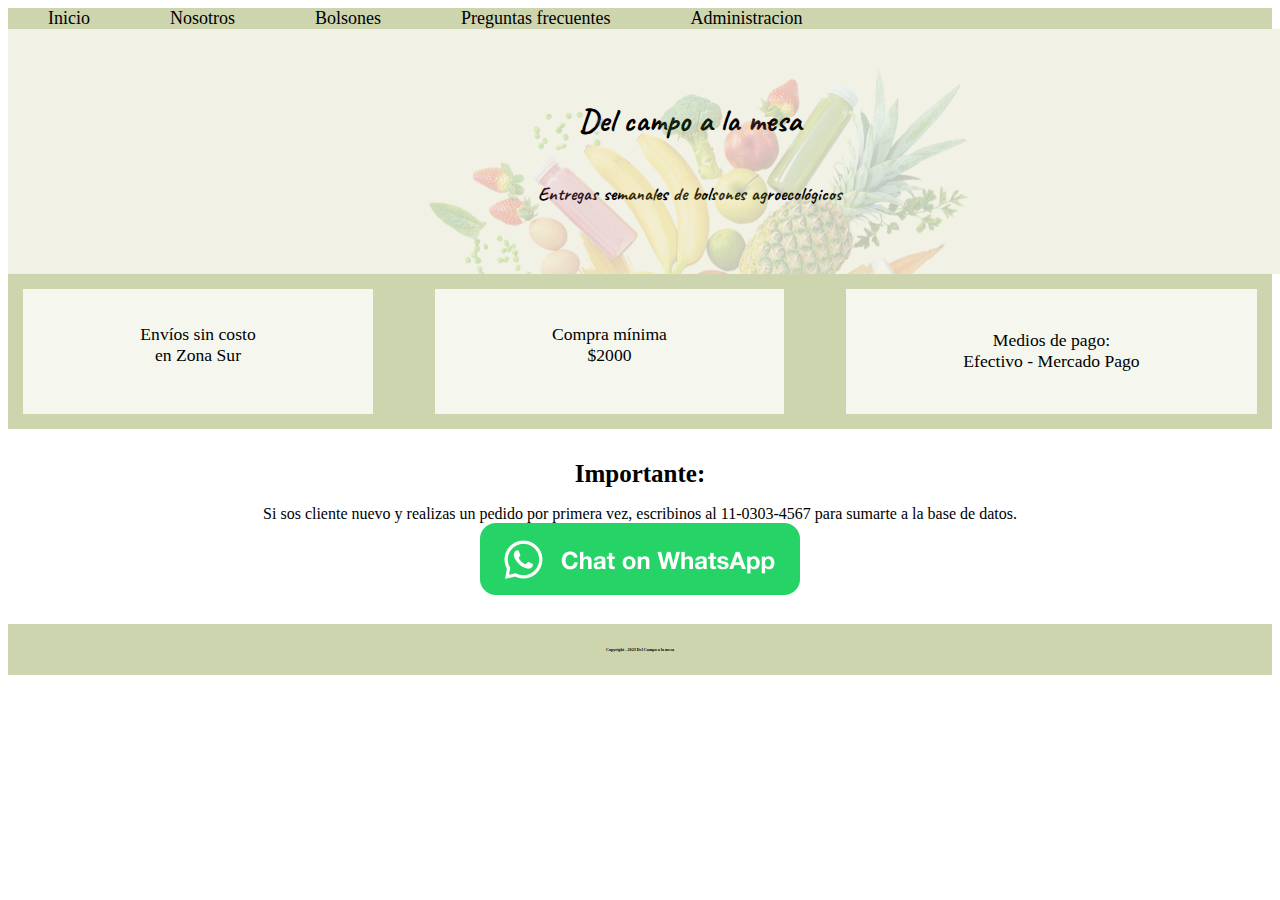
<file: Pag-Campo/index.html>
<!DOCTYPE html>
<html lang="es">

<head>
  <meta charset="UTF-8">
  <meta name="viewport" content="width=device-width, initial-scale=1.0">
  <title>Del Campo a la mesa</title>
  <link rel="shortcut icon" href="img/verdurass.jpg" type="image/x-icon">
  <link rel="stylesheet" href="css/style.css">

  <link href="https://cdn.jsdelivr.net/npm/bootstrap@5.3.1/dist/css/bootstrap.min.css" rel="stylesheet"
    integrity="sha384-4bw+/aepP/YC94hEpVNVgiZdgIC5+VKNBQNGCHeKRQN+PtmoHDEXuppvnDJzQIu9" crossorigin="anonymous">


  <link rel="preconnect" href="https://fonts.googleapis.com">
  <link rel="preconnect" href="https://fonts.gstatic.com" crossorigin>
  <link href="https://fonts.googleapis.com/css2?family=Caveat:wght@600&display=swap" rel="stylesheet"> 
  <link rel="stylesheet" href="https://cdnjs.cloudflare.com/ajax/libs/animate.css/4.1.1/animate.min.css" />
  <link rel="shortcut icon" href="img/favicon.ico" type="image/x-icon">


</head>

<body>

  <nav class="navbar">
    <!-- <div><img src="img/corazon.png" alt=""></div> -->
    <ul class="navbar-items">
      <li class="navbar-titulos"><a href="../index.html">Inicio</a></li>
      <li class="navbar-titulos"><a href="pages/nosotros.html">Nosotros</a></li>
      <li class="navbar-titulos"><a href="pages/bolsones.html"> Bolsones</a></li>
      <li class="navbar-titulos"><a href="pages/preguntas.html">Preguntas frecuentes</a></li>
      <li class="navbar-titulos"><a href="../Pag-Campo/pages/administrador.html">Administracion</a></li>
    </ul>
  </nav>


  <header>

    <h1 class="animate__animated animate__bounce">Del campo a la mesa</h1>

    <h3> Entregas semanales de bolsones agroecológicos

  </header>


  <main>
    <div class="info-container">
      <div class="info-item">Envíos sin costo <br> en Zona Sur</div>
      <div class="info-item">Compra mínima <br> $2000</div>
      <div class="info-item">Medios de pago: <br> Efectivo - Mercado Pago</div>
    </div>

  </main>


  <section class="seccion-inicio">
    <h1>Importante:</h1>
    <p>Si sos cliente nuevo y realizas un pedido por primera vez, escribinos al 11-0303-4567 para sumarte a la base de datos.</p>
    <!-- LINK A WHATSAPP -->
    <a class="boton-what"
      href="https://api.whatsapp.com/send?phone=541159006885&text= Hola, me comunico para hacer una consulta: "
      target="_blank"><img src="img/WhatsAppButtonGreenSmall.png" alt="botónwhatsapp"></a>

  </section>



  <footer>
    <h5>Copyright - 2023 Del Campo a la mesa</h5>

  </footer>

  <script src="https://cdn.jsdelivr.net/npm/bootstrap@5.3.1/dist/js/bootstrap.bundle.min.js"
    integrity="sha384-HwwvtgBNo3bZJJLYd8oVXjrBZt8cqVSpeBNS5n7C8IVInixGAoxmnlMuBnhbgrkm"
    crossorigin="anonymous"></script>


</body>

</html>
</file>
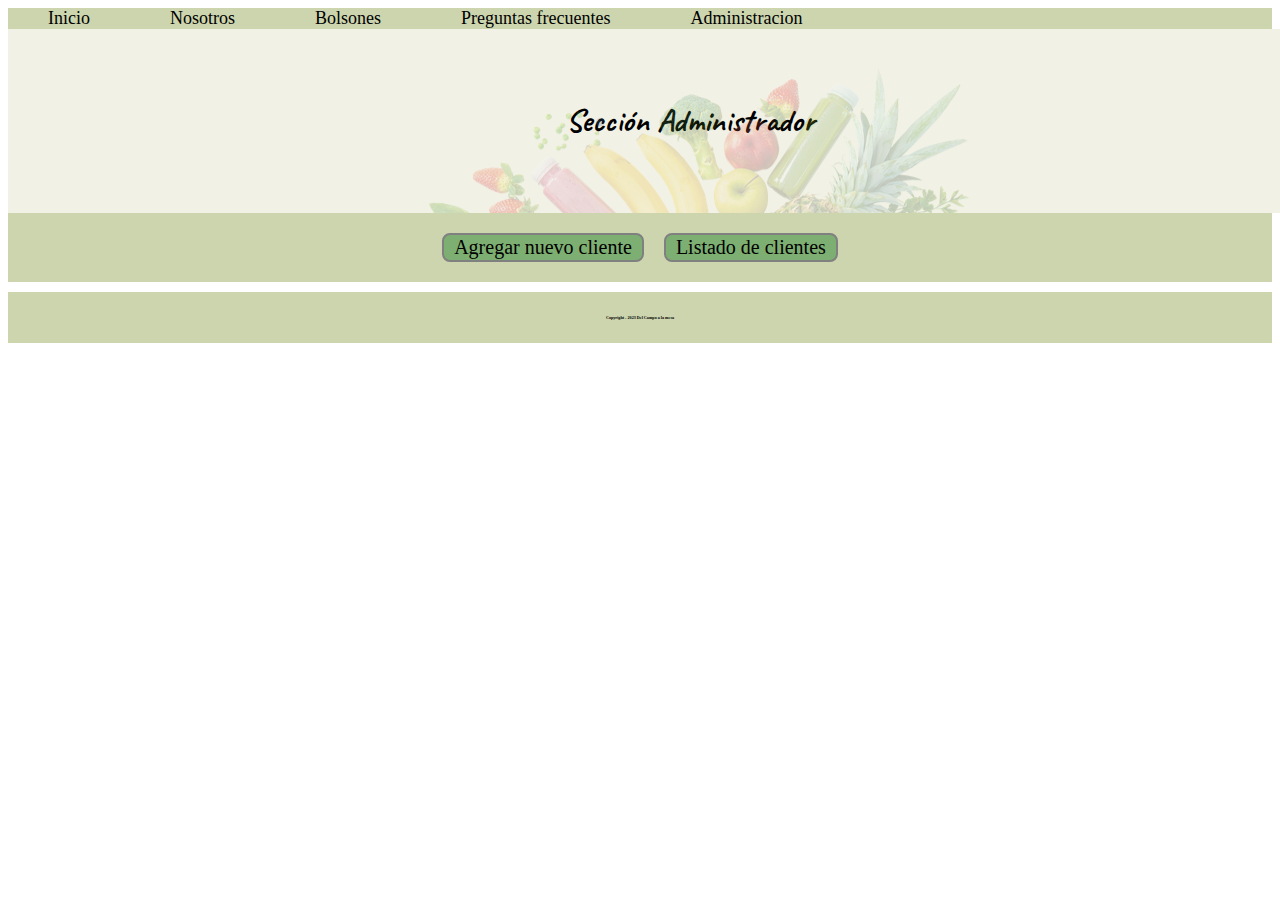
<file: Pag-Campo/pages/administrador.html>
<!DOCTYPE html>
<html lang="en">

<head>
    <meta charset="UTF-8">
    <meta name="viewport" content="width=device-width, initial-scale=1.0">
    <title>Del Campo a la mesa</title>
    <link rel="stylesheet" href="../css/style.css">

    <link href="https://cdn.jsdelivr.net/npm/bootstrap@5.3.1/dist/css/bootstrap.min.css" rel="stylesheet"
        integrity="sha384-4bw+/aepP/YC94hEpVNVgiZdgIC5+VKNBQNGCHeKRQN+PtmoHDEXuppvnDJzQIu9" crossorigin="anonymous">
    <!-- <link rel="stylesheet" type="text/css" href="styles.css"> -->

    <link rel="preconnect" href="https://fonts.googleapis.com">
    <link rel="preconnect" href="https://fonts.gstatic.com" crossorigin>
    <link href="https://fonts.googleapis.com/css2?family=Caveat:wght@600&display=swap" rel="stylesheet">
    <link rel="shortcut icon" href="../img/favicon.ico" type="image/x-icon">


</head>


<body>
    <nav class="navbar">
        <!-- <div><img src="img/corazon.png" alt=""></div> -->
        <ul class="navbar-items">
            <li class="navbar-titulos"><a href="../index.html">Inicio</a></li>
            <li class="navbar-titulos"><a href="../pages/nosotros.html">Nosotros</a></li>
            <li class="navbar-titulos"><a href="../pages/bolsones.html"> Bolsones</a></li>
            <li class="navbar-titulos"><a href="../pages/preguntas.html">Preguntas frecuentes</a></li>
            <li class="navbar-titulos"><a href="../pages/administrador.html">Administracion</a></li>
        </ul>
    </nav>

    <header>
        <h1> Sección Administrador</h1>
    </header>


    <section id="seccion-bolsones">
        <main class="bolsones-flex-container">

            <a href="../crud-sofi/crud-sofi/frontend/pages/cliente_nuevo.html"><button class="boton-crud">Agregar nuevo cliente</button></a> 

            <a href="../crud-sofi/crud-sofi/frontend/pages/clientes.html"><button class="boton-crud">Listado de clientes</button></a> 


            
        </main>


    </section>





    <footer>
        <h5>Copyright - 2023 Del Campo a la mesa</h5>

    </footer>
</body>


</html>
</file>
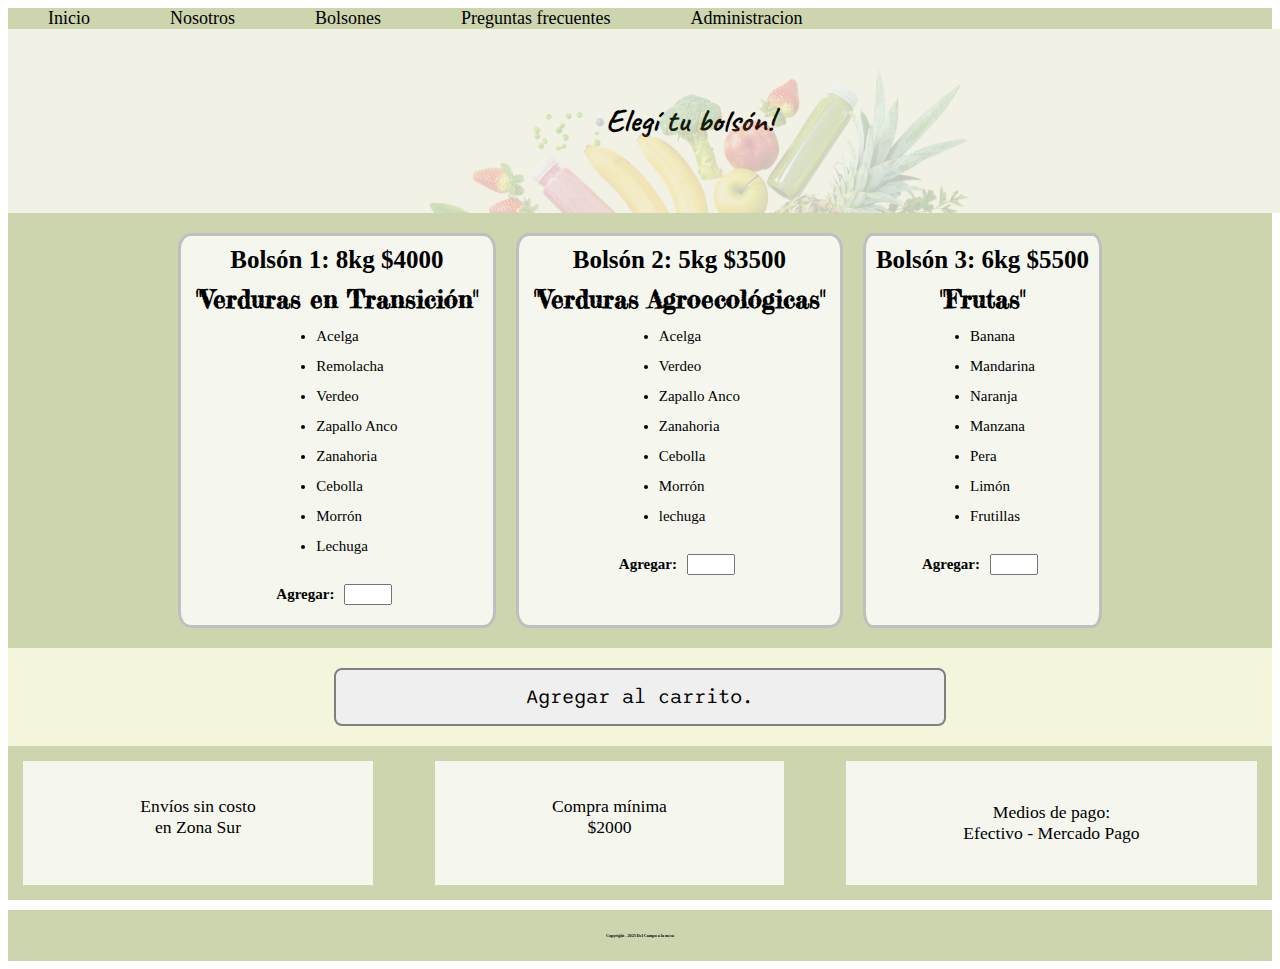
<file: Pag-Campo/pages/bolsones.html>
<!DOCTYPE html>
<html lang="es">

<head>
  <meta charset="UTF-8">
  <meta name="viewport" content="width=device-width, initial-scale=1.0">
  <title>Del Campo a la mesa</title>
  <link rel="stylesheet" href="../css/style.css">

  <link href="https://cdn.jsdelivr.net/npm/bootstrap@5.3.1/dist/css/bootstrap.min.css" rel="stylesheet"
    integrity="sha384-4bw+/aepP/YC94hEpVNVgiZdgIC5+VKNBQNGCHeKRQN+PtmoHDEXuppvnDJzQIu9" crossorigin="anonymous">
  <!-- <link rel="stylesheet" type="text/css" href="styles.css"> -->

  <link rel="preconnect" href="https://fonts.googleapis.com">
  <link rel="preconnect" href="https://fonts.gstatic.com" crossorigin>
  <link href="https://fonts.googleapis.com/css2?family=Caveat:wght@600&display=swap" rel="stylesheet">
  <link rel="shortcut icon" href="../img/favicon.ico" type="image/x-icon">
</head>

<body>
  <nav class="navbar">
    <!-- <div><img src="img/corazon.png" alt=""></div> -->
    <ul class="navbar-items">
      <li class="navbar-titulos"><a href="../index.html">Inicio</a></li>
      <li class="navbar-titulos"><a href="../pages/nosotros.html">Nosotros</a></li>
      <li class="navbar-titulos"><a href="../pages/bolsones.html"> Bolsones</a></li>
      <li class="navbar-titulos"><a href="../pages/preguntas.html">Preguntas frecuentes</a></li>
      <li class="navbar-titulos"><a href="../pages/administrador.html">Administracion</a></li>
    </ul>
  </nav>

  <header>
    <h1> Elegí tu bolsón!</h1>
  </header>


  <!-- acá en main voy a poner las opciones de bolsones. -->
  <!-- ver forma menos "rudimentaria" de poner los li uno abajo del otro que br -->
  <section id="seccion-bolsones">
    <main class="bolsones-flex-container">
      <div class="caja">
        <h1 class="bolson-nro">Bolsón 1: 8kg $4000</h1>
        <h2 class="bolson-nombre">"Verduras en Transición"</h2>
        <ul class="lista-bolsones">
          <li>Acelga</li><br>
          <li>Remolacha</li><br>
          <li>Verdeo</li><br>
          <li>Zapallo Anco</li><br>
          <li>Zanahoria</li><br>
          <li>Cebolla</li><br>
          <li>Morrón</li><br>
          <li>Lechuga</li><br>
        </ul>
        <form class="caja-boton-agregar" action="">
          <label for="cantidad3">Agregar:</label>
          <br>
          <input type="number" class="agregar-boton" id="cantidad3" name="cantidad" min="0" max="5">
          <br>
        </form>
      </div>

      <div class="caja">
        <h1 class="bolson-nro">Bolsón 2: 5kg $3500</h1>
        <h2 class="bolson-nombre">"Verduras Agroecológicas"</h2>
        <ul class="lista-bolsones">
          <li>Acelga</li><br>
          <li>Verdeo</li><br>
          <li>Zapallo Anco</li><br>
          <li>Zanahoria</li><br>
          <li>Cebolla</li><br>
          <li>Morrón</li><br>
          <li>lechuga</li><br>
        </ul>
        <form class="caja-boton-agregar" action="">
          <label for="cantidad3">Agregar:</label>
          <br>
          <input type="number" class="agregar-boton" id="cantidad3" name="cantidad" min="0" max="5">
          <br>
        </form>
      </div>

      <div class="caja">
        <h1 class="bolson-nro">Bolsón 3: 6kg $5500</h1>
        <h2 class="bolson-nombre">"Frutas"</h2>
        <ul class="lista-bolsones">
          <li>Banana</li><br>
          <li>Mandarina</li><br>
          <li>Naranja</li><br>
          <li>Manzana</li><br>
          <li>Pera</li><br>
          <li>Limón</li><br>
          <li>Frutillas</li><br>
        </ul>
        <form class="caja-boton-agregar" action="">
          <label for="cantidad3">Agregar:</label>
          <br>
          <input type="number" class="agregar-boton" id="cantidad3" name="cantidad" min="0" max="5">
          <br>
        </form>
      </div>
    </main>

    <div id="boton-flex-container">
      <button id="boton-agregar-carrito" type="button" onclick="alert('Tu selección fue agregada al carrito de compras.')">Agregar al
        carrito.</button>
    </div>
  </section>


  <main>
    <div class="info-container">
      <div class="info-item">Envíos sin costo <br> en Zona Sur</div>
      <div class="info-item">Compra mínima <br> $2000</div>
      <div class="info-item">Medios de pago: <br> Efectivo - Mercado Pago</div>
    </div>

  </main>


  <footer>
    <h5>Copyright - 2023 Del Campo a la mesa</h5>

  </footer>
</body>

</html>
</file>
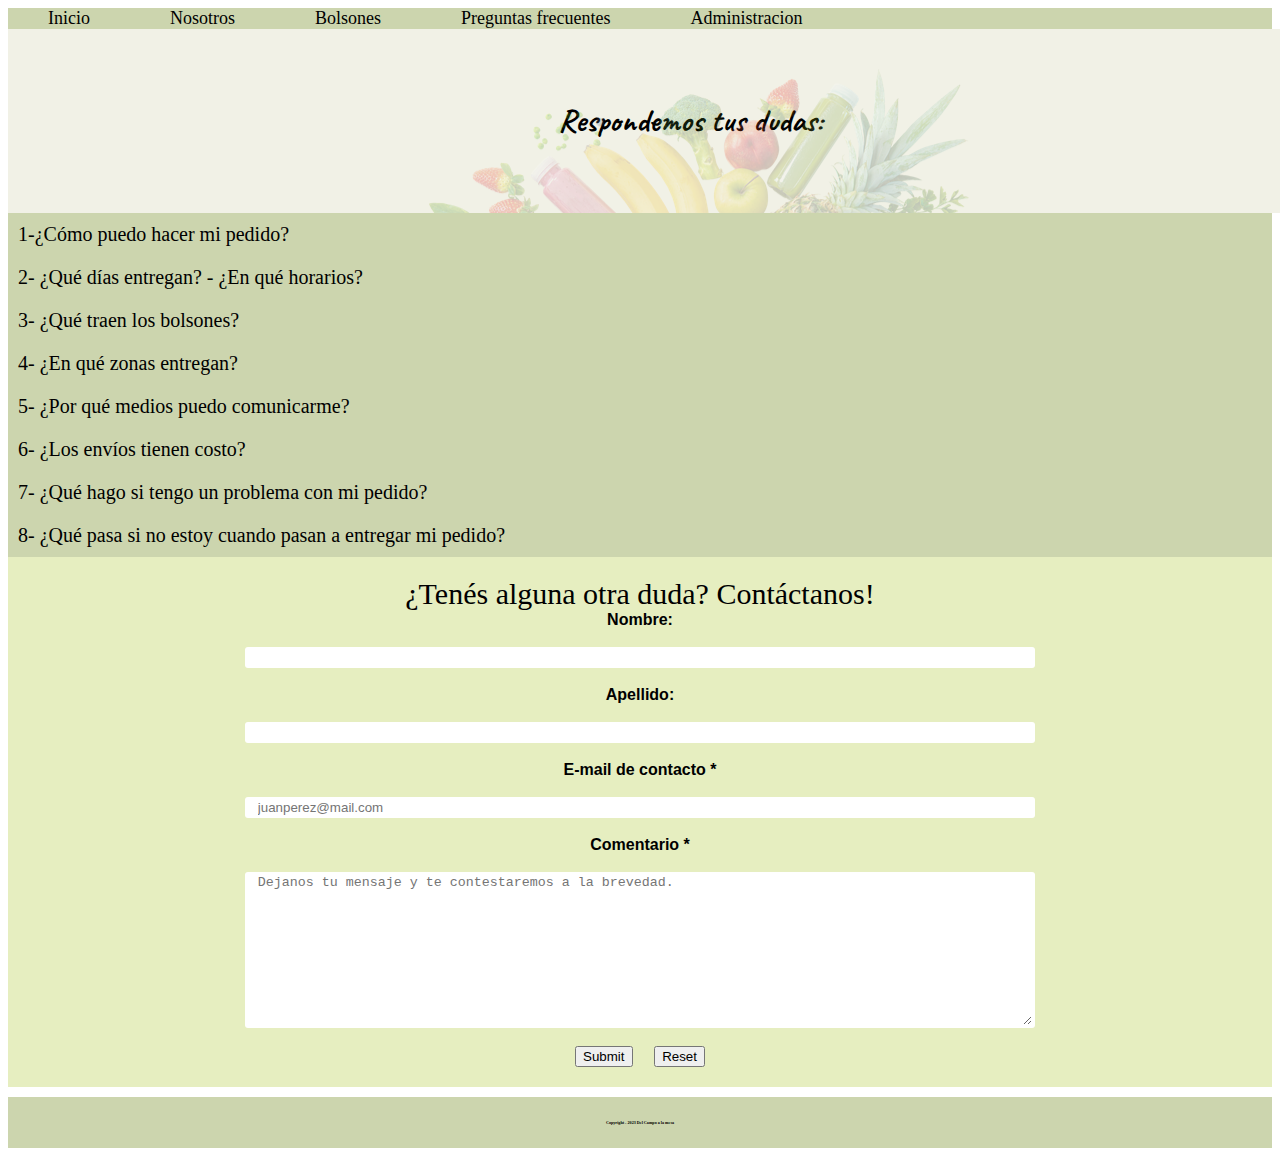
<file: Pag-Campo/pages/preguntas.html>
<!DOCTYPE html>
<html lang="es">

<head>
  <meta charset="UTF-8">
  <meta name="viewport" content="width=device-width, initial-scale=1.0">
  <title>Del Campo a la mesa</title>
  <!--    <link rel="shortcut icon" href="img/verdurass.jpg" type="image/x-icon"> -->


  <link href="https://cdn.jsdelivr.net/npm/bootstrap@5.3.1/dist/css/bootstrap.min.css" rel="stylesheet"
    integrity="sha384-4bw+/aepP/YC94hEpVNVgiZdgIC5+VKNBQNGCHeKRQN+PtmoHDEXuppvnDJzQIu9" crossorigin="anonymous">
  <!-- <link rel="stylesheet" type="text/css" href="styles.css"> ESTE LINK NO FUNCIONA!!!!!!!!!!!!1 NO VINCULA!!!! -->

  <link rel="preconnect" href="https://fonts.googleapis.com">
  <link rel="preconnect" href="https://fonts.gstatic.com" crossorigin>
  <link href="https://fonts.googleapis.com/css2?family=Caveat:wght@600&display=swap" rel="stylesheet">
  <link rel="shortcut icon" href="../img/favicon.ico" type="image/x-icon">


  <link rel="stylesheet" type="text/css" href="../css/style.css">
  <!-- <script src="../js/script-preguntas.js"></script>  POR QUÉ NO ME FUNCIONA ESTA ETIQUETA CUANDO LA PONGO EN HEAD?????????' ALTERNATIVA QUE SI ME FUNCIONA: PONER LA INFO DE SCRIPT-PREGUNTAS.JS EN UNA ETIQUETA SCRIPT AL FINAL DEL BODY, VER!!!!!!!!!!11 '-->

</head>


<body>

  <nav class="navbar">
    <ul class="navbar-items">
      <li class="navbar-titulos"><a href="../index.html">Inicio</a></li>
      <li class="navbar-titulos"><a href="../pages/nosotros.html">Nosotros</a></li>
      <li class="navbar-titulos"><a href="../pages/bolsones.html"> Bolsones</a></li>
      <li class="navbar-titulos"><a href="../pages/preguntas.html">Preguntas frecuentes</a></li>
      <li class="navbar-titulos"><a href="../pages/administrador.html">Administracion</a></li>
    </ul>
  </nav>


  <main class="mi-main">

    <header>
         <h1>Respondemos tus dudas:</h1>      
    </header>


    <div class="grid-container1">

      <button class="acordeon">1-¿Cómo puedo hacer mi pedido? </button>
      <div class="panel">
        <p> Ve a la sección de "Bolsones", allí podrás encontrar no solo los bolsones disponibles, sino también un
          link donde te dirigirá para realizar tu pedido.</p>
      </div>

      <button class="acordeon">2- ¿Qué días entregan? - ¿En qué horarios?</button>
      <div class="panel">
        <p>Entregamos martes y miércoles de 10:00 a 19:00 hs.</p>
      </div>

      <button class="acordeon">3- ¿Qué traen los bolsones?</button>
      <div class="panel">
        <p>El contenido de cada bolsón varía cada semana. Podés ver que traen en la sección de "Bolsones".</p>
      </div>

      <button class="acordeon"> 4- ¿En qué zonas entregan?</button>
      <div class="panel">
        <p>Los martes en: Banfield, Remedios de Escalada, Lanús, Gerli, Lomas de Zamora y Temperley.
          Los miércoles en: Glew, Longchamps, Burzaco, Claypole, Don Orione, Rafael Calzada, José Marmol, Adrogué, Monte
          Grande, Lavallol, Turdera y Luis Guillón.</p>
      </div>

      <button class="acordeon"> 5- ¿Por qué medios puedo comunicarme?</button>
      <div class="panel">
        <p>Podés escribirnos al whatsApp al 11-0303-4567 de 8:00 a 20:00 hs.</p>
      </div>

      <button class="acordeon"> 6- ¿Los envíos tienen costo?</button>
      <div class="panel">
        <p>Los envíos por zona sur son sin costo. Preguntanos por otras zonas.</p>
      </div>


      <button class="acordeon">7- ¿Qué hago si tengo un problema con mi pedido?</button>
      <div class="panel">
        <p>¡No te preocupes! Escribinos al whatsApp con tu número de pedido y vamos a darte una solución.</p>
      </div>


      <button class="acordeon">8- ¿Qué pasa si no estoy cuando pasan a entregar mi pedido? </button>
      <div class="panel">
        <p>Si tuviste que salir ese mismo día por una emergencia ¡Vamos a volver a pasar! Escribinos por whatsApp con tu
          nº de pedido para poder reprogramarlo. Este servicio tiene un costo extra de $1500.</p>
      </div>

      </ol>

    </div>

  </main>


  <section id="seccion-formulario">

    <div class="contactanos">
      <p>¿Tenés alguna otra duda? Contáctanos!</p>
    </div>
   

    <form id="area-formulario" action="">

      <label for="inputNombre" class="label">Nombre:</label>
      <br>
      <!-- agrego atributo name a cada input, se almacenará el dato con esta referencia (backend) -->
      <input type="text" class="formulario-input" id="inputNombre" name="nombre">
      <br>

      <label for="inputApellido" class="label">Apellido:</label>
      <br>
      <input type="text" class="formulario-input" id="inputApellido" name="Apellido">
      <br>

      <label for="mail" class="label">E-mail de contacto *</label>
      <br>
      <input type="email" class="formulario-input" id="mail" name="mail" placeholder="juanperez@mail.com" required>
      <br>

      <label for="textAreaMensaje" class="label">Comentario *</label>
      <br>
      <textarea class="formulario-input" id="textAreaMensaje" name="mensaje" placeholder="Dejanos tu mensaje y te contestaremos a la brevedad. "
        cols="40" rows="10" required></textarea>
      <br>

      <div class="botones-formulario">
        <input type="submit" onclick="return enviarFormulario()"> 
      <!-- onclick significa que cuando toque va a ejecutar la función enviarFormulario() que la voy a definir en JS. -->
        <input type="reset">        
      </div>


    </form>



  </section>

  <footer>
    <h5>Copyright - 2023 Del Campo a la mesa</h5>

  </footer>

  <script>
    let elementosAcordeon = document.getElementsByClassName("acordeon"); //acá se van a guardar los elementos que tengan clase acordeon 

    // qué queremos que ocurra? 
    for (let i = 0; i < elementosAcordeon.length; i++) {
      elementosAcordeon[i].addEventListener("click", function () {
        this.classList.toggle("active"); //asi le asigno la clase activo o la saco en función de si está activada o no. 
        let panel = this.nextElementSibling; //agarra el elemento hermano, en la misma jerarquia
        if (panel.style.display == "block") {
          panel.style.display = "none";
        } else {
          panel.style.display = "block";
        }
      })

    }


  </script>

</body>

</html>
</file>
<file: Pag-Campo/css/style.css>
@import url('https://fonts.googleapis.com/css2?family=Noto+Sans&display=swap');
@import url('https://fonts.googleapis.com/css2?family=Fredericka+the+Great&family=Noto+Sans&display=swap');
@import url('https://fonts.googleapis.com/css2?family=Fredericka+the+Great&family=Noto+Sans&family=Sono&display=swap');



/* ------------- ESTILO DEL NAVBAR ----------  */

.navbar {
    display: flex;
    width: 100%;
    flex-wrap: wrap;
    background-color: #ccd5ae;
    padding: 0px, 0px, 0px, 0px;
}

.navbar-items {
    display: flex;
    flex-wrap: wrap;
    list-style-type: none;
    /*saca el puntito de lista */
    overflow: hidden;
    /*recordar qué era esto??*/
    margin: 0px;
    padding: 0px;
    /*esto tiene que quedar así*/
    height: 100%;

}

.navbar-titulos a {
    font-size: large;
    color: #000000;
    text-align: left;
    margin: 40px 40px;
    padding: 0;
    text-decoration: none;

}

/*que al pasar el cursor por el navbar cambie de color: OK  */
.navbar-items :hover {
    background-color: #ecffae;
    font-weight: 700;
}



/* ------------------ ESTILO HEADER (de todas las páginas) -----------------------  */
header {
    position: relative;
    display: flex;
    flex-direction: column;
    align-items: left;
    justify-content: left;
    align-items: center;
    background-color: rgb(241, 241, 230);
    /* text-align-last: left; */
    text-align: center;
    width: 100%;
    border: 1px;
    margin: 0px 0px 0px 0px;
    font-family: "Caveat";
    /* background-image: url("../img/fruits-7357732_640.png"); */
    /* background-repeat: no-repeat;
    background-position: right center;
    background-color: #f7eef7; */

    &::before {
        content: "";
        position: absolute;
        /*para que sea de = tamaño que el padre*/
        height:100% ;
        /* width: 100%; */
        top: 0px;
        right: 0px;
        bottom: 0px;
        left: 0px;
        /*todo en 0 para que no colapse  */
        background-image: url("../img/fruits-7357732_640.png");
        background-size:auto;
        background-repeat: no-repeat;
        background-position: top center;
        opacity: 0.20;
    }
}

h1 h3 {
    position: relative;
}



/* ****** MQ para Navbar y Header ********* */
/* Extra small devices (phones, 600px and down) */
@media only screen and (max-width: 600px) {
    header {
        padding: 25px;
    }

    .navbar-items {
        flex-direction: column;
    }
}

/* Small devices (portrait tablets and large phones, 600px and up) */
@media only screen and (min-width: 600px) {
    header {
        padding: 25px;
    }

    .navbar-items {
        flex-direction: column;
    }
}

/* Medium devices (landscape tablets, 768px and up) */
@media only screen and (min-width: 768px) {
    header {
        padding: 50px;
    }

    .navbar-items {
        flex-direction: row;
    }
}

/* Large devices (laptops/desktops, 992px and up) */
@media only screen and (min-width: 992px) {
    header {
        padding: 50px;
    }
}


/* ---------- ESTILO MAIN: caja de información (envios, compra min, pagos)-------- */
.info-container {
    background-color: #ccd5ae;
    display: grid;
    flex-wrap: wrap;
    grid-template-columns: auto auto auto;
    padding: 15px;
    gap: 5%;

}

.info-item {
    background-color: #ffffffcc;
    flex-wrap: wrap;
    padding: 10%;
    font-family: Georgia, 'Times New Roman', Times, serif;
    font-size: 110%;
    text-align: center;
}


/* --------- ESTILO SECTION ---------------------  */

.seccion-inicio {
    display: flex;
    flex-direction: column;
    align-items: center;
    padding: 15px
}

.seccion-inicio h1 {
    font-size: 25px;
}

p {
    font-family: Georgia, 'Times New Roman', Times, serif;
    margin: 0;
}

/* -------------ESTILO FOOTER ---------------------- */
footer {
    background-color: #ccd5ae;
    text-align: center;
    padding: 16px;
    margin: 10px 0px 0px 0px;
    font-family: 'Times New Roman', Times, serif;
    font-size: 5px;
    /*POR QUÉ LO CAMBIO Y NO SE MODIFICA????? */
}




/* **************************** N O S O T R O S ************************** */

.caja-donde-encontrarnos {
    display: flex;
    column-gap: 10px;
    margin: 10px;
}

.contenedor-text {
    text-align: center;
    padding: 20px;
    background-color: #ccd5ae;
    flex-basis: 50px;
}

.contenedor-text h1 {
    font-size: 25px;

}

.contenedor-iframe {
    flex-grow: 5;
}

/* Extra small devices (phones, 600px and down) */
@media only screen and (max-width: 600px) {
    .caja-donde-encontrarnos {
        flex-direction: column;
    }
}

/* Small devices (portrait tablets and large phones, 600px and up) */
@media only screen and (min-width: 600px) {
    .caja-donde-encontrarnos {
        flex-direction: column;
    }
}

/* Medium devices (landscape tablets, 768px and up) */
@media only screen and (min-width: 768px) {
    .caja-donde-encontrarnos {
        flex-direction: row;
    }
}

/* Large devices (laptops/desktops, 992px and up) */
@media only screen and (min-width: 992px) {}




/* *************************P R E G U N T A S   F R E C U E N T E S ********************************** */

/* ------------ESTILO DE DESPLEGABLES ---------- */
.acordeon {
    background-color: #ccd5ae;
    color: #000000;
    cursor: pointer;
    padding: 10px;
    width: 100%;
    border: none;
    text-align: left;
    outline: none;
    font-size: 20px;
    font-family: Cambria, Cochin, Georgia, Times, 'Times New Roman', serif;
}

.acordeon:hover {
    background-color: #6fc05bcb;
}

.panel {
    height: fit-content;
    padding: 10px;
    /*indico padding de arriba - abajo y izq - derecha*/
    display: none;
    /*inicialmente esto no se va a ver */
    background-color: #ffffffcc;
    overflow: hidden;
    /*en el caso que el contenido sobrepase el borde que se oculte*/
}


/* ------------------------ ESTILO FORMULARIO ----------------- */
.contactanos {
    font-size: 30px;
    text-align: center;
}

#seccion-formulario {
    background-color: rgb(230, 238, 192);
    padding: 20px;
}

#area-formulario {
    display: flex;
    flex-direction: column;
    align-items: center;
}

.label {
    font-family: 'Lucida Sans', 'Lucida Sans Regular', 'Lucida Grande', 'Lucida Sans Unicode', Geneva, Verdana, sans-serif;
    font-weight: 600;
    cursor: pointer;
}

.formulario-input {
    /* width: 100%; */
    border: 3px solid transparent;
    /*le pongo transparente porque solo quiero que se vea en estado focus, o sea cuando le damos un click.*/
    border-radius: 3px;
    /* height: 45px;
	line-height: 45px; la altura de linea igual que height es para asegurarme que el texto queda centrado */
    padding: 0 40px 0 10px;
    transition: .3s ease all;
}

.formulario-input:focus {
    border: 3px solid #0075ff;
    outline: none;
    box-shadow: 3px 0px 30px rgba(163, 163, 163, 0.4);
    /*el último nro es la transparencia*/
}

.botones-formulario {
    display: flex;
    align-items: center;
    justify-content: center;
    column-gap: 20%;
}


/* ------------ MQ PARA FORMULARIO ------------ */
/* Extra small devices (phones, 600px and down) */
@media only screen and (max-width: 600px) {
    .formulario-input {
        width: 100%;
    }

}

/* Small devices (portrait tablets and large phones, 600px and up) */
@media only screen and (min-width: 600px) {
    .formulario-input {
        width: 100%;
    }

}

/* Medium devices (landscape tablets, 768px and up) */
@media only screen and (min-width: 768px) {
    .formulario-input {
        width: 60%;
    }

}

/* Large devices (laptops/desktops, 992px and up) */
@media only screen and (min-width: 992px) {
    .formulario-input {
        width: 60%;
    }
}

/* --------------------------------------------------------- */



/* ************************ B O L S O N E S ***************************** */

#seccion-bolsones {
    background-color: #ccd5ae;
}

.seccion-bolsones {
    display: flex;
    flex-wrap: wrap;
    background-color: #ffffffcc;
    font-family: 'Trebuchet MS', 'Lucida Sans Unicode', 'Lucida Grande', 'Lucida Sans', Arial, sans-serif;
}


.bolsones-flex-container {
    display: flex;
    /*por haber puesto esto lo que haya adentro lo trata como elemento de linea*/
    flex-wrap: wrap;
    justify-content: center;
    padding: 10px;
}

.bolsones-flex-container>div {
    background-color: #ffffffcc;
    margin: 10px;
    font-size: 10px;
    /*AUNQUE CAMBIO ESTO NO LO MODIFICA, DEBE SER QUE CAR YA LE ASIGNÓ TAMAÑO A ESE ELEMENTO PUNTUALMENTE, VER!!!*/
    border-style: solid;
    border-color: #c0bfbf;
    border-radius: 4%;
    /*lo redondeado de las esquinas*/
}

.caja {
    display: flex;
    flex-direction: column;
    align-items: center;
    padding: 10px;
    /* width: 30%; */

}

.bolson-nro {
    margin: 0;
    text-align: center;
    font-size: 25px;
}

.bolson-nombre {
    margin: 0;
    margin: 10px 5px 10px 5px;
    text-align: center;
    /* text-decoration: underline; */
    font-family: "Fredericka the Great", Verdana, Geneva, Tahoma, sans-serif;
    font-size: 25px;
}

.lista-bolsones {
    line-height: 15px;
    margin: 5px;
    font-size: 15px;
}

.caja-boton-agregar {
    display: flex;
    align-items: center;
    gap: 5px;
    padding: 10px;
    font-size: 15px;
    font-weight: 600;
}


/* ----------- botón Agregar al Carrito --------------- */
#boton-flex-container {
    display: flex;
    flex-direction: column;
    align-items: center;
    padding: 20px;
    background-color: beige;
}

#boton-agregar-carrito {
    padding: 15px 30px;
    border-radius: 8px;
    border: 2px solid grey;
    /* width: 50%; */
    font-family: "Sono";
    font-size: 20px;

}

#boton-agregar-carrito:hover {
    background-color: #6fc05b;

}

/* Extra small devices (phones, 600px and down) */
@media only screen and (max-width: 600px) {
    #boton-agregar-carrito {
        width: 80%;
    }

}

/* Small devices (portrait tablets and large phones, 600px and up) */
@media only screen and (min-width: 600px) {
    #boton-agregar-carrito {
        width: 80%;
    }
}

/* Large devices (laptops/desktops, 992px and up) */
@media only screen and (min-width: 992px) {
    #boton-agregar-carrito {
        width: 50%;
    }
}


/*----------------- ADMINISTRACION -------------*/

#header_administracion{
    font-family: 'Times New Roman', Times, serif;
}


/*------------------------ LISTADO DE CLIENTES  -------------------- */



/*------------- FORMULARIOS CRUD CLIENTE NUEVO Y MODIFICAR REGISTRO ----------------*/

.cajita-input{
    /* display: flex; */
    margin-left: 20px

} 

.contenedor-botones-crud{
    display: flex;
    align-items: center;
    justify-content: center;
    margin: 20px;
}

.boton-crud{
    padding-left: 10px;
    padding-right: 10px;
    margin: 10px;
    background-color: #7eaf72;
    border-radius: 8px;
    border: 2px solid grey;
    /* width: 50%; */
    font-family:'Times New Roman', Times, serif;
    font-size: 20px;
}

.boton-crud:hover {
    background-color: #a4cf72;

}

.etiqueta{
    width: 110px;
}
</file>
